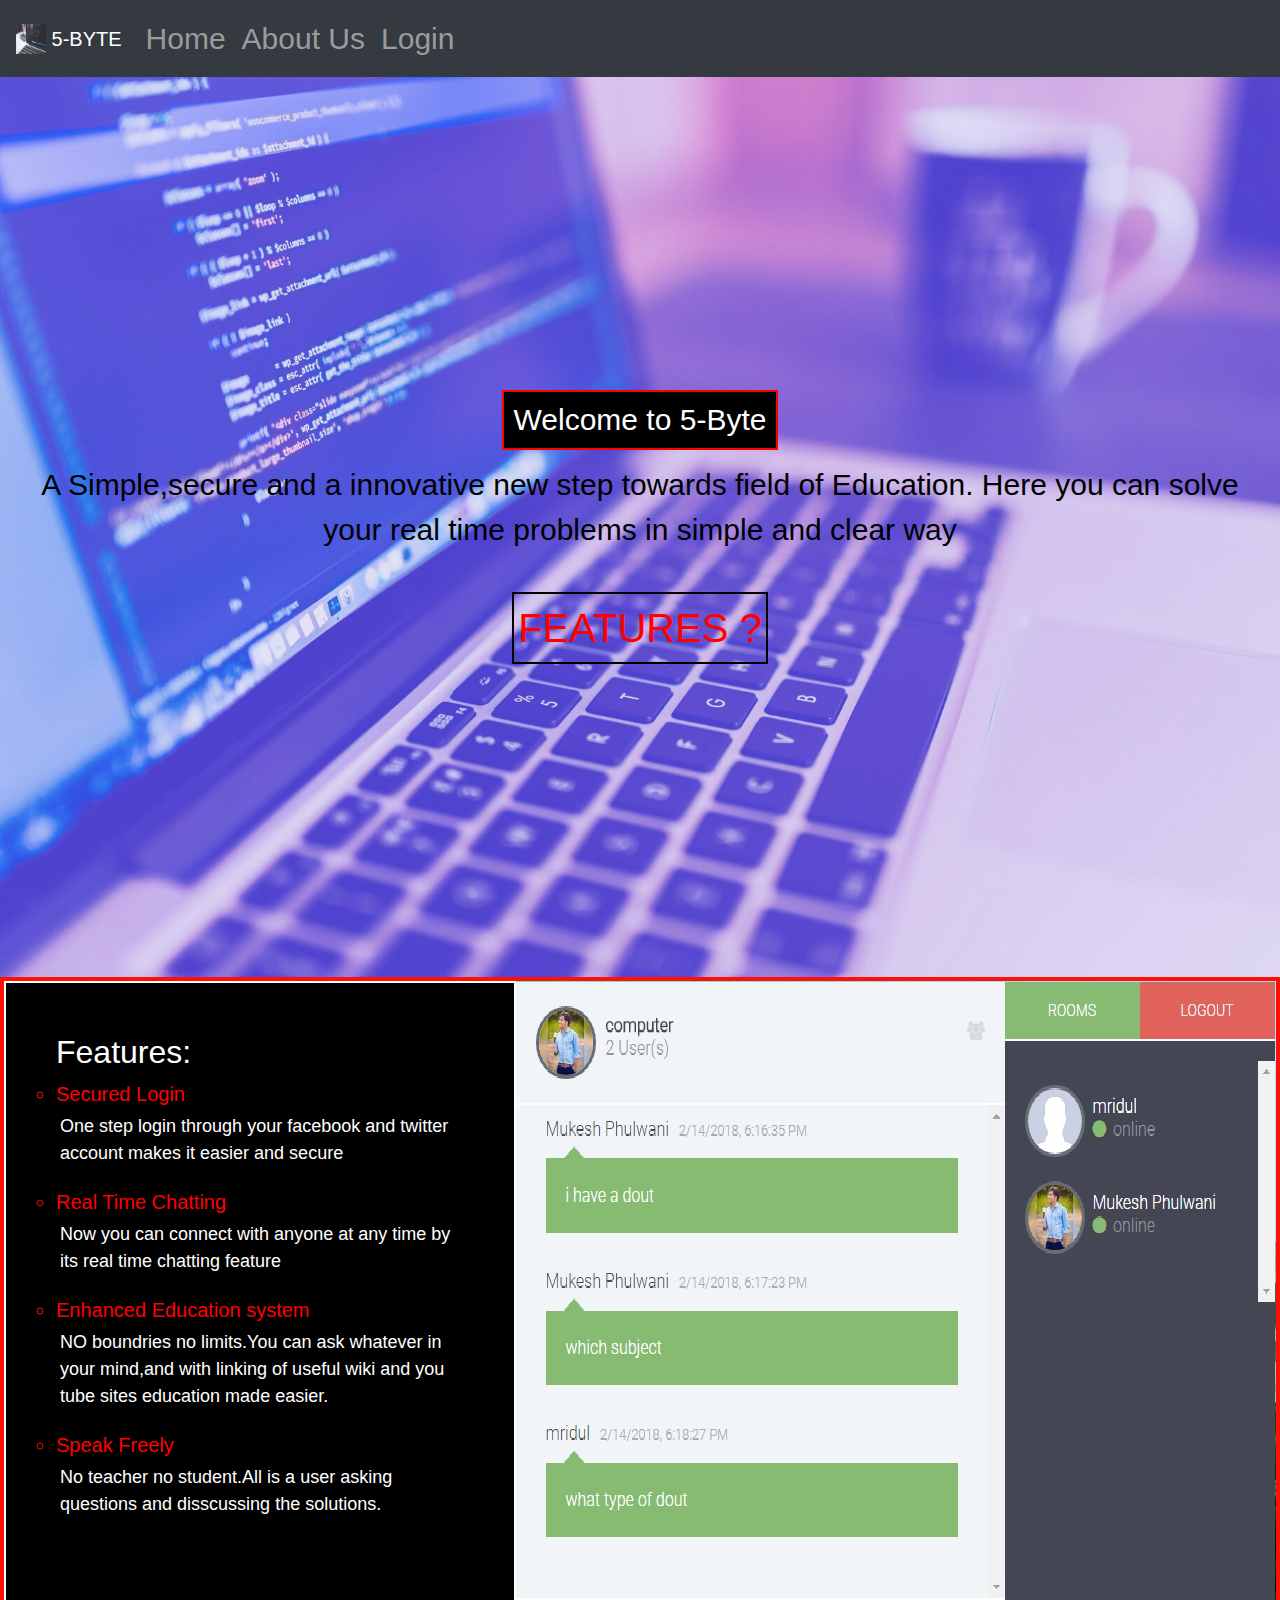
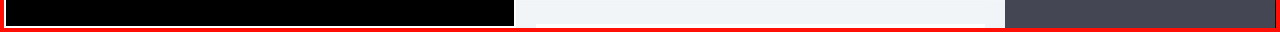
<file: index.html>
<!DOCTYPE html>
<html lang="en">
<head>
    <meta charset="UTF-8">
    <meta name="viewport" content="width=device-width, initial-scale=1.0">
    <meta http-equiv="X-UA-Compatible" content="ie=edge">
    <title>5byte</title>
    <link rel="stylesheet" href="https://maxcdn.bootstrapcdn.com/bootstrap/4.0.0/css/bootstrap.min.css" integrity="sha384-Gn5384xqQ1aoWXA+058RXPxPg6fy4IWvTNh0E263XmFcJlSAwiGgFAW/dAiS6JXm" crossorigin="anonymous">
    <style>
    *{
    margin: 0px;
    padding:0px;
}
body{
    margin: 0;
    font-family: sans-serif;
    font-size:12px;
    color:rgb(0, 0, 0);
}
#showcase{
    background-image:url('home2.jpg'); 
    height:100vh;
    background-size: cover;
    background-position: center;
    display:flex;
    flex-direction: column;
    justify-content: center;
    align-items: center;
    text-align: center;
    padding: 0px 20px;
}
#showcase h2,p{
    font-size:30px;
    padding:4px;
}
#showcase .button{
    font-size:40px;
    text-decoration: none;
    color:red;
    border:2px solid black;
    padding: 4px;
    margin-top: 20px;
}
#showcase .button:hover{
    background: rgba(0, 0, 0, 0.32);
    color:blue;
}
.sec-1{
    padding:12px;
   color:white;
   background: #02E102;
   font-size:20px;
   border:2px solid white;

}
.sec-2{
    padding:12px;
   color:white;
   background: #1C1CF5;
   font-size:20px;
   border:2px solid white;
}
.sec-3{
    display: flex;
    padding: 4px;
    background:#FF0F05;
}
.box-1{
    display:flex;
    background: #000000;
    padding:5px;
    color:white;
    font-size:20px;
    border:2px solid white;
}
.box-1{
    display: block;
    width:50vw;
    padding: 50px;
}
.box-1 p{
    font-size:18px;
}
.box-1 li{

    color :red;
}

#showcase h2{
    border :2px solid red;;
    background: black;
    color:white;
    padding: 10px;
}
.nav-link{

  font-size: 30px;
}
    
    </style>
</head>
<body>

        <div class="nav-con">
                <nav class="navbar navbar-expand-sm navbar-dark bg-dark">
                    <a class="navbar-brand" href="#">
                  <img src="p2.jpeg" width="30" height="30" class="d-inline-block align-top" alt="">
                 5-BYTE
                  </a>
                    <button class="navbar-toggler" type="button" data-toggle="collapse" data-target="#navbarNav" aria-controls="navbarNav" aria-expanded="false" aria-label="Toggle navigation">
                      <span class="navbar-toggler-icon"></span>
                    </button>
                    <div class="collapse navbar-collapse" id="navbarNav">
                      <ul class="navbar-nav mr-auto">
                        <li class="nav-item">
                          <a class="nav-link" href="#">Home <span class="sr-only">(current)</span></a>
                        </li>
                        <li class="nav-item">
                          <a class="nav-link" href="#">About Us</a>
                        </li>
                        <li class="nav-item">
                            <a class="nav-link" href="#">Login</a>
                          </li>
                  
                      </ul>
                      
                    </div>
                  </nav>
                </div>
                </div>
            
    <header id="showcase">
        <h2>Welcome to 5-Byte</h2>
        <p>A Simple,secure and a innovative new step towards field of Education. Here you can solve your real time problems in simple and clear way</p>
        <a href="#yahape" class="button">FEATURES ?</a>
    </header>
      <section class="sec-3">
     <div class="box-1">
      <h2>Features:</h2>
      <ul>
        <ul>
         <li>Secured Login</li>
         <p>One step login through your facebook and twitter account makes it easier and secure</p>
        </ul>
        <ul>    
         <li>Real Time Chatting</li>
         <p>Now you can connect with anyone at any time by its real time chatting feature</p>
        </ul>
        <ul>
         <li>Enhanced Education system</li>
         <p>NO boundries no limits.You can ask whatever in your mind,and with linking of useful wiki and you tube sites education made easier.</p>
        </ul>
        <ul>
         <li>Speak Freely</li>
         <p>No teacher no student.All is a user asking questions and disscussing the solutions.</p>
        </ul>

      </ul>

     </div>
     <div class="box-2" id="yahape">
       <img src="chat2.jpg">
    </div>
    

      </section>

      <script src="https://code.jquery.com/jquery-3.2.1.slim.min.js" integrity="sha384-KJ3o2DKtIkvYIK3UENzmM7KCkRr/rE9/Qpg6aAZGJwFDMVNA/GpGFF93hXpG5KkN" crossorigin="anonymous"></script>
      <script src="https://cdnjs.cloudflare.com/ajax/libs/popper.js/1.12.9/umd/popper.min.js" integrity="sha384-ApNbgh9B+Y1QKtv3Rn7W3mgPxhU9K/ScQsAP7hUibX39j7fakFPskvXusvfa0b4Q" crossorigin="anonymous"></script>
      <script src="https://maxcdn.bootstrapcdn.com/bootstrap/4.0.0/js/bootstrap.min.js" integrity="sha384-JZR6Spejh4U02d8jOt6vLEHfe/JQGiRRSQQxSfFWpi1MquVdAyjUar5+76PVCmYl" crossorigin="anonymous"></script>
  
</body>
</html>
</file>
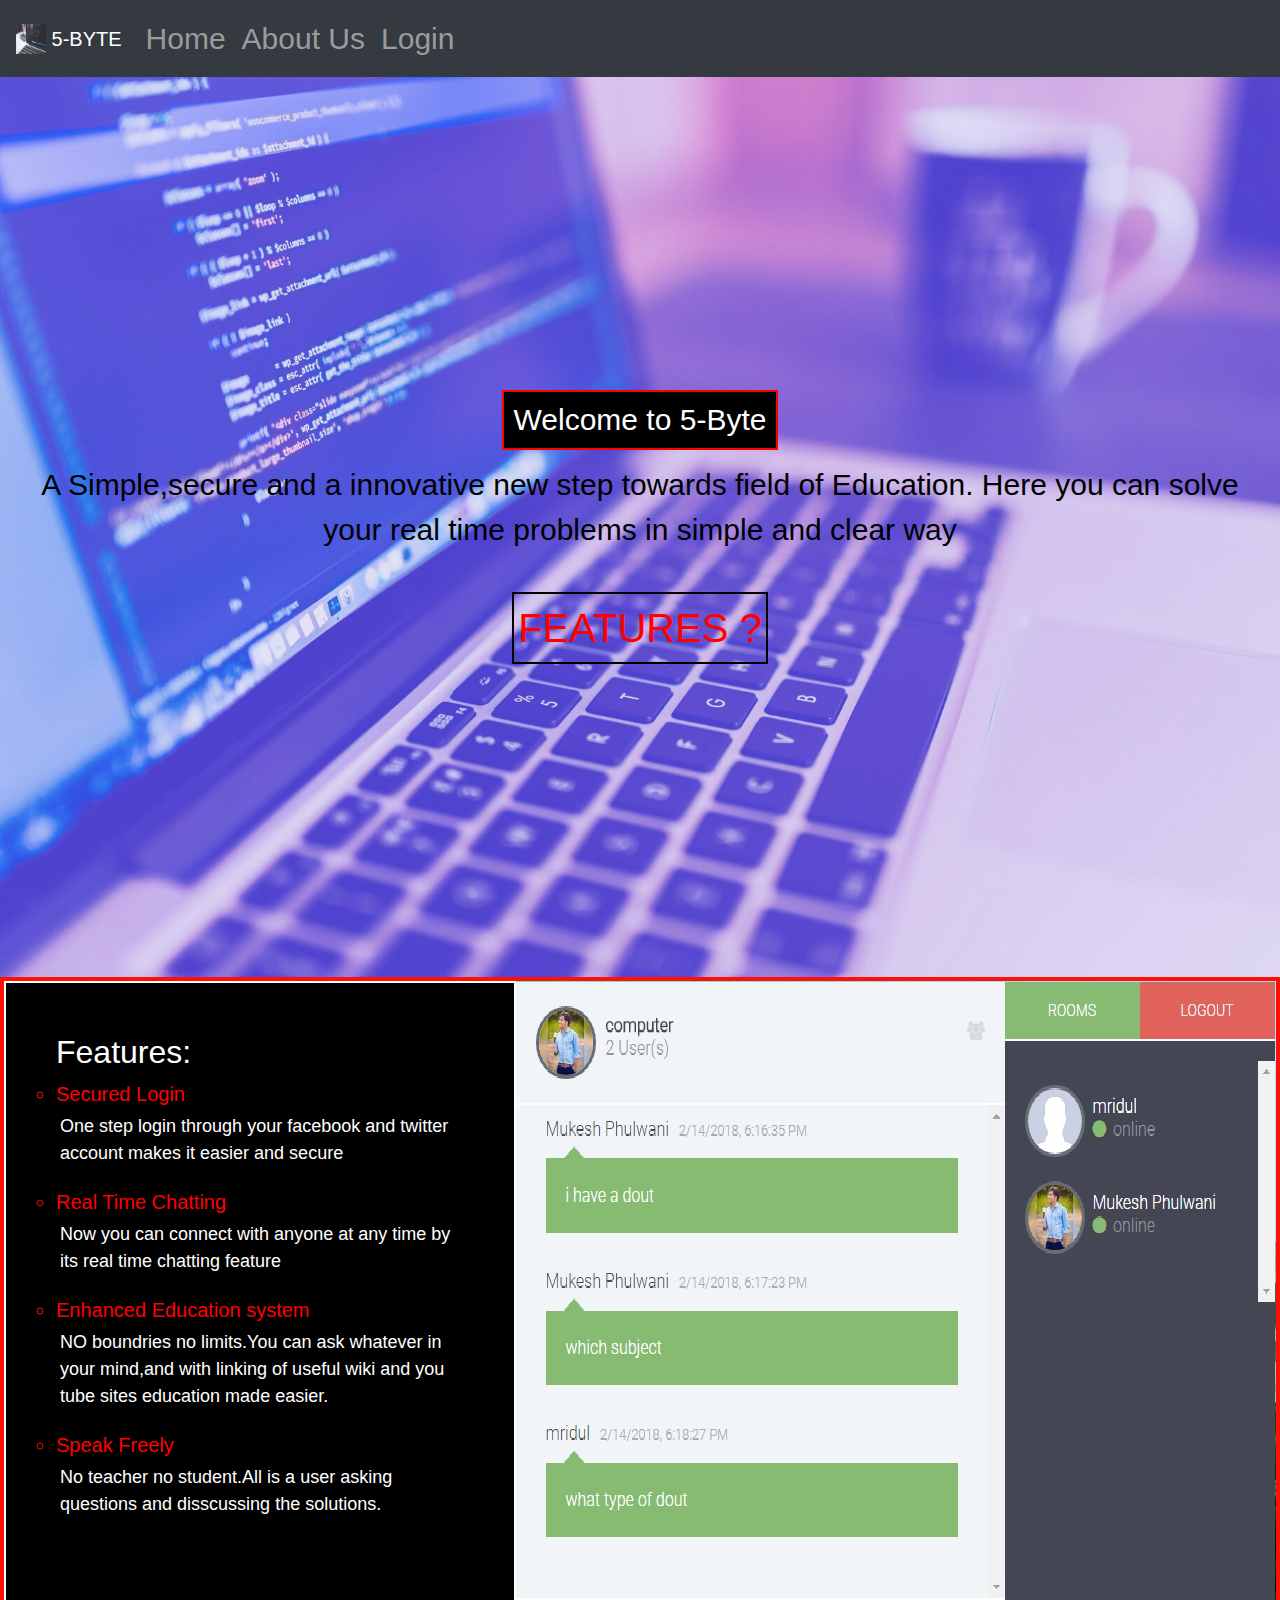
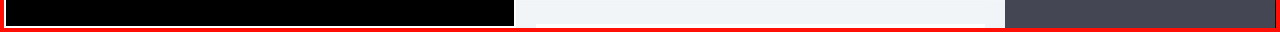
<file: landing.html>
<!DOCTYPE html>
<html lang="en">
<head>
    <meta charset="UTF-8">
    <meta name="viewport" content="width=device-width, initial-scale=1.0">
    <meta http-equiv="X-UA-Compatible" content="ie=edge">
    <title>5byte</title>
    <link rel="stylesheet" href="https://maxcdn.bootstrapcdn.com/bootstrap/4.0.0/css/bootstrap.min.css" integrity="sha384-Gn5384xqQ1aoWXA+058RXPxPg6fy4IWvTNh0E263XmFcJlSAwiGgFAW/dAiS6JXm" crossorigin="anonymous">
    <style>
    *{
    margin: 0px;
    padding:0px;
}
body{
    margin: 0;
    font-family: sans-serif;
    font-size:12px;
    color:rgb(0, 0, 0);
}
#showcase{
    background-image:url('home2.jpg'); 
    height:100vh;
    background-size: cover;
    background-position: center;
    display:flex;
    flex-direction: column;
    justify-content: center;
    align-items: center;
    text-align: center;
    padding: 0px 20px;
}
#showcase h2,p{
    font-size:30px;
    padding:4px;
}
#showcase .button{
    font-size:40px;
    text-decoration: none;
    color:red;
    border:2px solid black;
    padding: 4px;
    margin-top: 20px;
}
#showcase .button:hover{
    background: rgba(0, 0, 0, 0.32);
    color:blue;
}
.sec-1{
    padding:12px;
   color:white;
   background: #02E102;
   font-size:20px;
   border:2px solid white;

}
.sec-2{
    padding:12px;
   color:white;
   background: #1C1CF5;
   font-size:20px;
   border:2px solid white;
}
.sec-3{
    display: flex;
    padding: 4px;
    background:#FF0F05;
}
.box-1{
    display:flex;
    background: #000000;
    padding:5px;
    color:white;
    font-size:20px;
    border:2px solid white;
}
.box-1{
    display: block;
    width:50vw;
    padding: 50px;
}
.box-1 p{
    font-size:18px;
}
.box-1 li{

    color :red;
}

#showcase h2{
    border :2px solid red;;
    background: black;
    color:white;
    padding: 10px;
}
.nav-link{

  font-size: 30px;
}
    
    </style>
</head>
<body>

        <div class="nav-con">
                <nav class="navbar navbar-expand-sm navbar-dark bg-dark">
                    <a class="navbar-brand" href="#">
                  <img src="p2.jpeg" width="30" height="30" class="d-inline-block align-top" alt="">
                 5-BYTE
                  </a>
                    <button class="navbar-toggler" type="button" data-toggle="collapse" data-target="#navbarNav" aria-controls="navbarNav" aria-expanded="false" aria-label="Toggle navigation">
                      <span class="navbar-toggler-icon"></span>
                    </button>
                    <div class="collapse navbar-collapse" id="navbarNav">
                      <ul class="navbar-nav mr-auto">
                        <li class="nav-item">
                          <a class="nav-link" href="#">Home <span class="sr-only">(current)</span></a>
                        </li>
                        <li class="nav-item">
                          <a class="nav-link" href="#">About Us</a>
                        </li>
                        <li class="nav-item">
                            <a class="nav-link" href="#">Login</a>
                          </li>
                  
                      </ul>
                      
                    </div>
                  </nav>
                </div>
                </div>
            
    <header id="showcase">
        <h2>Welcome to 5-Byte</h2>
        <p>A Simple,secure and a innovative new step towards field of Education. Here you can solve your real time problems in simple and clear way</p>
        <a href="#yahape" class="button">FEATURES ?</a>
    </header>
      <section class="sec-3">
     <div class="box-1">
      <h2>Features:</h2>
      <ul>
        <ul>
         <li>Secured Login</li>
         <p>One step login through your facebook and twitter account makes it easier and secure</p>
        </ul>
        <ul>    
         <li>Real Time Chatting</li>
         <p>Now you can connect with anyone at any time by its real time chatting feature</p>
        </ul>
        <ul>
         <li>Enhanced Education system</li>
         <p>NO boundries no limits.You can ask whatever in your mind,and with linking of useful wiki and you tube sites education made easier.</p>
        </ul>
        <ul>
         <li>Speak Freely</li>
         <p>No teacher no student.All is a user asking questions and disscussing the solutions.</p>
        </ul>

      </ul>

     </div>
     <div class="box-2" id="yahape">
       <img src="chat2.jpg">
    </div>
    

      </section>

      <script src="https://code.jquery.com/jquery-3.2.1.slim.min.js" integrity="sha384-KJ3o2DKtIkvYIK3UENzmM7KCkRr/rE9/Qpg6aAZGJwFDMVNA/GpGFF93hXpG5KkN" crossorigin="anonymous"></script>
      <script src="https://cdnjs.cloudflare.com/ajax/libs/popper.js/1.12.9/umd/popper.min.js" integrity="sha384-ApNbgh9B+Y1QKtv3Rn7W3mgPxhU9K/ScQsAP7hUibX39j7fakFPskvXusvfa0b4Q" crossorigin="anonymous"></script>
      <script src="https://maxcdn.bootstrapcdn.com/bootstrap/4.0.0/js/bootstrap.min.js" integrity="sha384-JZR6Spejh4U02d8jOt6vLEHfe/JQGiRRSQQxSfFWpi1MquVdAyjUar5+76PVCmYl" crossorigin="anonymous"></script>
  
</body>
</html>
</file>
